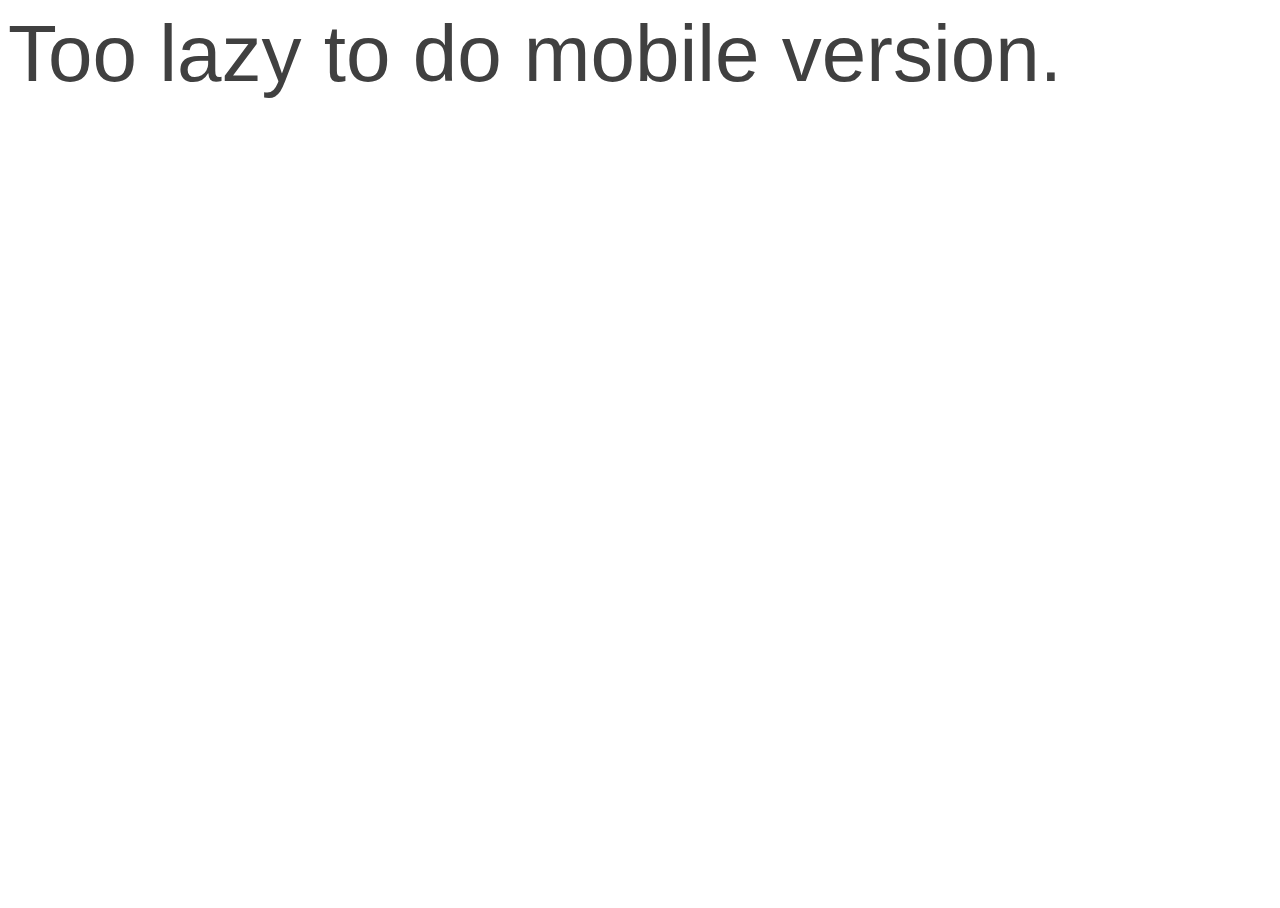
<file: quat.html>
<!DOCTYPE html>
<!-- Created by Justinas Tijunelis -->
<html>

<head>
    <title>Quaternions</title>
    <link rel="stylesheet" href="style.css">
    <meta name="viewport" content="width=device-width, initial-scale=1.0" />
</head>

<body>
    <div class="mobile" style="font-size: 5rem;">
        Too lazy to do mobile version.
    </div>
    <div class="desktop">
        <!-- Top Bar -->
        <div id="topbar">
            <div id="top">
                <h1>Rotations and Applications</h1>
            </div>
            <div id="nav">
                <div class="row">
                    <div class="column">
                        <a href="intro.html">
                            <div id="navButton" style="background-color:#F5888240">
                                <b>Introduction</b>
                            </div>
                        </a>
                    </div>
                    <div class="column">
                        <a href="quat.html">
                            <div id="navButton" style="background-color:#69D4F5FF">
                                <b>Quaternions</b>
                            </div>
                        </a>
                    </div>
                    <div class="column">
                        <a href="vector.html">
                            <div id="navButton" style="background-color:#B466E140">
                                <b>Vectors</b>
                            </div>
                        </a>
                    </div>
                    <div class="column">
                        <a href="app.html">
                            <div id="navButton" style="background-color:#5DF59740">
                                <b>Applications</b>
                            </div>
                        </a>
                    </div>
                </div>
            </div>
        </div>
        <!-- End Top Bar -->
        <!-- Start Content -->
        <div id="content">
            <div class="flex-container" id="quat-flex">
                <div id="mediumbox">
                    <h2 style="text-align:left; font-size: 2vw; padding-left: 20px;">What is a quaternion?</h2>
                    <p style="text-align: left; font-size: 1.5vw; padding: 20px">
                        Quaternions are a number system that extends the complex numbers. They represent rotational
                        transforms where an object rotates about an axis by some angle.
                    <p style="text-align: left; font-size: 1.5vw; padding: 20px">
                        Euler devised the Euler vector which took the form:
                    <p style="text-align: left; font-size: 1.5vw; padding: 20px; font-family:Cambria;">
                        <i>e</i> = (<i>&theta;</i>, <i>v</i>); where <i>v = (x, y, z)</i> is a vector in real space
                    <p style="text-align: left; font-size: 1.5vw; padding: 20px;">
                        the quaternion takes the form:
                    <p style="text-align: left; font-size: 1.5vw; padding: 20px; font-family:Cambria;">
                        <i>q</i> = <i style="color:#F58882;">w</i> + <i style="color:#69D4F5;">i</i>a + <i
                            style="color:#B466E1;">j</i>b + <i style="color:#5DF597;">k</i>c = (<i><i
                                style="color:#F58882;">w</i>, a, b, c</i>) =
                        (<i>cos(&theta;/2)</i>, <i>sin(&theta;/2)v</i>)
                    <p style="text-align: left; font-size: 1.5vw; padding: 20px;">
                        i, j, k are the fundamental quaternion units defined by:
                    <p style="text-align: left; font-size: 1.5vw; padding: 20px; font-family:Cambria;">
                        <i style="color:#69D4F5;">i</i><sup>2</sup> = <i style="color:#B466E1;">j</i><sup>2</sup> = <i
                            style="color:#5DF597;">k</i><sup>2</sup> = <i style="color:#69D4F5;">i</i><i
                            style="color:#B466E1;">j</i><i style="color:#5DF597;">k</i> = -1 (You can see why people
                        called
                        this evil...)
                </div>
                <div id="mediumbox">
                    <h2 style="text-align:left; font-size: 2vw; padding-left: 20px;">Properties of the quaternion</h2>
                    <p style="text-align: left; font-size: 1.5vw; padding: 20px">
                        <a
                            href="https://en.wikipedia.org/wiki/Quaternions_and_spatial_rotation#:~:text=Unit%20quaternions%2C%20also%20known%20as,tde%20problem%20of%20gimbal%20lock.">Unit
                            quaternion</a> rotations are applied through multiplication. So, a rotation defined as
                        <i>q<sub>A</sub></i>
                        multiplied by <i>q<sub>B</sub></i>, applies B then A (Right to left). However, this means that
                        quaternion
                        multiplication is non-commutative:
                    <p style="text-align: left; font-size: 1.5vw; padding: 20px; font-family:Cambria;">
                        <i>q<sub>A</sub></i> &times; <i>q<sub>B</sub></i> &NotEqual; <i>q<sub>B</sub></i> &times;
                        <i>q<sub>A</sub></i>
                    <p style="text-align: left; font-size: 1.5vw; padding: 20px">
                        the identity quaterion <i>q<sub>I</sub></i> is defined as (1, 0, 0, 0), and represents the "zero
                        rotation", that is:
                    <p style="text-align: left; font-size: 1.5vw; padding: 20px; font-family:Cambria;">
                        <i>q<sub>I</sub></i> &times; <i>q<sub>Any</sub></i> = <i>q<sub>Any</sub></i>
                    <p style="text-align: left; font-size: 1.5vw; padding: 20px">
                        Every quaternion also has a conjugate or "inverse" which applies an opposite rotation. It is
                        defined
                        as:
                    <p style="text-align: left; font-size: 1.5vw; padding: 20px; font-family:Cambria;">
                        <i>q<sup>*</sup></i> = <i>q<sup>-1</sup></i> = (<i><i style="color:#F58882;">-w</i>, v</i>);
                        <i>q</i> &times; <i>q<sup>*</sup></i> = <i>q<sub>I</sub></i>
                </div>
                <div id="widebox">
                    <div class="row">
                        <div class="column">
                            <h2 style="text-align:left; font-size: 2vw; padding-left: 20px;">Visualization</h2>
                            <div style='position:relative; padding-bottom:calc(55.63% + 44px); margin-right: 30px;'>
                                <iframe src='https://gfycat.com/ifr/CreativeAbleFulmar' frameborder='0' scrolling='no'
                                    width='100%' height='100%' style='position:absolute;top:0;left:10px;'></iframe>
                            </div>
                        </div>
                    </div>
                    <div class="row">
                        <div class="column">
                            <h2 style="text-align:left; font-size: 2vw; padding-left: 20px;">Non-commutativity table
                            </h2>
                            <table style="font-family:Cambria; font-size: 1.5vw;">
                                <tbody>
                                    <tr>
                                        <th>
                                            <div>&times;</div>
                                        </th>
                                        <th>1</th>
                                        <th>i</th>
                                        <th>j</th>
                                        <th>k</th>
                                    </tr>
                                    <tr>
                                        <th>1</th>
                                        <td>1</td>
                                        <td>i</td>
                                        <td>j</td>
                                        <td>k</td>
                                    </tr>
                                    <tr>
                                        <th>i</th>
                                        <td>i</td>
                                        <td>-1</td>
                                        <td style="background-color:#5DF597; color: white;">k</td>
                                        <td style="background-color:#B466E1; color: white;">-j</td>
                                    </tr>
                                    <tr>
                                        <th>j</th>
                                        <td>j</td>
                                        <td style="background-color:#5DF597; color: white;">-k</td>
                                        <td>-1</td>
                                        <td style="background-color:#69D4F5; color: white;">i</td>
                                    </tr>
                                    <tr>
                                        <th>k</th>
                                        <td>k</td>
                                        <td style="background-color:#B466E1; color: white;">j</td>
                                        <td style="background-color:#69D4F5; color: white;">-i</td>
                                        <td>-1</td>
                                    </tr>
                                </tbody>
                            </table>
                        </div>
                    </div>
                </div>
            </div>
        </div>
        <!-- End Content -->
    </div>
</body>

</html>
</file>
<file: style.css>
/*
Color Scheme:
    Blue:   #69D4F5
    Pink:   #F58882
    Yellow: #FAE373
    Green:  #5DF597
Generated using Adobe Color Wheel: https://color.adobe.com/create/color-wheel

Not gonna lie, I was to lazy to put a lot of the in-line CSS into this file. Sorry!
*/

/* To avoid doing a mobile version */

.desktop {
    display: none;
}
.mobile {
    display: contents;
}

@media only screen and (min-width: 1350px) { /* What... for some reason 1980px = 1350px? */
    .desktop {
        display: initial;
    }
    .mobile {
        display: none;
    }
}

/* Defualt HTML Tags*/

html, body {
    font-family: Arial, Helvetica, sans-serif;
    color: #404040;
    height: 100%;
    width: 100%;
}

h1 {
    text-align: center;
    margin: 15px;
    margin-bottom: 10px;
    padding-top: 10px;
    padding-bottom: 10px;
    font-size: 3rem;
}

table {
    border-collapse: collapse;
    width: 90% !important;
    margin: auto;
}
 
td {
    border: 1px solid #B0B0B0;
    width: 20%;
    position: relative;
    text-align: center;
}
 
td:before {
    margin-top: 35%;
    display: block;
    content: '';
}
 
td:after {
    margin-top: 35%;
    display: block;
    content: '';
}
 
th {
    border: 1px solid #fff;
    color: #fff;
    width: 20%;
    position: relative;
    background-color: #b0b0b0;
}
 
th:before {
    margin-top: 35%;
    content: '';
    display: block;
}
 
th:after {
    margin-top: 35%;
    content: '';
    display: block;
}

/* Custom Tags */
#top {
    border-radius: 5px;
    background-color: #404040;
    margin-left: 10px;
    margin-right: 10px;
    margin-bottom: 10px;
    color: white;
}

#topbar {
    position: fixed;
    top: 0;
    background-color: white;
    width: calc(100% - 16px);
    height: 200px;
}

#nav a {
    text-decoration: none;
}

#nav .row:after {
    content: "";
    display: table;
    clear: both;
}

#nav .column {
    float: left;
    width: 25%;
}

#navButton {
    color: white;
    font-size: 3rem;
    text-align: center;
    border-radius: 5px;
    padding: 10px;
    margin: 10px;
    cursor: pointer;
    max-height: 60px;
}

.flex-container {
    display: flex;
    flex-wrap: wrap;
}

#flex-break {
    flex-basis: 100%;
    height: 0;
}

#content {
    margin-top: 250px;
}

#widebox {
    margin: 10px;
    border-radius: 10px;
    border: 10px solid;
    height: calc(50vw - 48px);
    width: 100%;
    min-height: 800px;
}

#widebox .column {
    float: left;
    width: 50%;
}

#mediumbox {
    margin: 10px;
    border: 10px solid;
    border-radius: 10px;
    height: calc(50vw - 48px);
    width: calc(50% - 40px);
    min-height: 930px;
    min-width: 930px;
}

img {
    border-radius: 10px !important;
}

/* Introduction Page */
#intro-flex div {
    border-color: #F58882;
}

/* Quaternion Page */
#quat-flex div {
    border-color: #69D4F5;
}

/* Vector Page */
#vector-flex div {
    border-color: #B466E1;
}

/* Applications */
#app-flex div {
    border-color: #5DF597;
}
</file>
